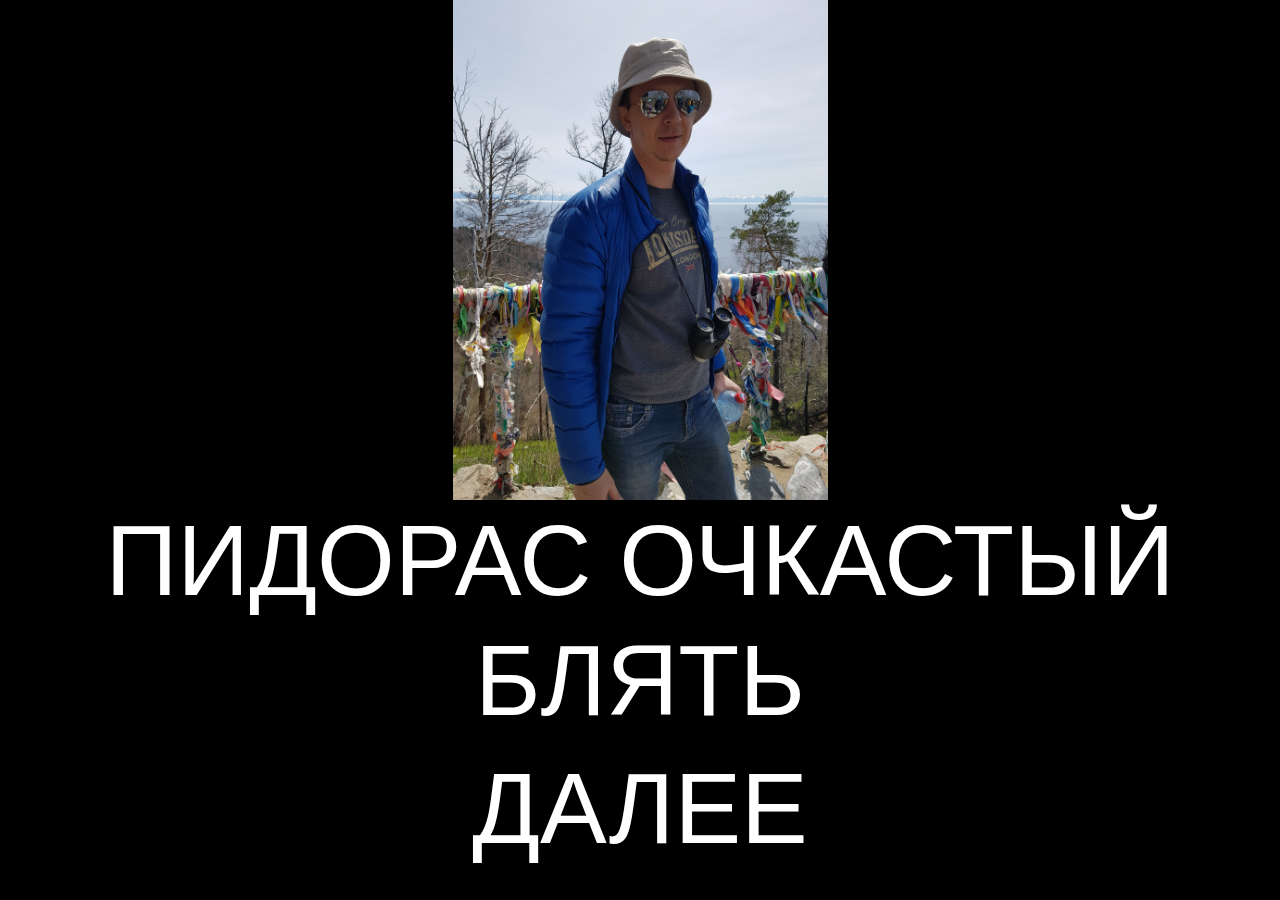
<file: site/src/index.html>
<!DOCTYPE html>
<html lang="en">
<head>
	<meta charset="UTF-8">
	<title>site</title>
	<link rel="stylesheet" href="css/bootstrap.css">
	<link rel="stylesheet" href="css/main.css">
</head>
<body>
	<div class="container">
		<div class="row">
			<div class="col-md-12, jopa">
				<img src="img/nurminski.jpg" alt="" class="img">
				<h1 class="main">Пидорас очкастый блять</h1>
			<div class="col-md-12, ssilka">
				<a href="diss.html" class="link">
					<h1>Далее</h1>
				</a>
			</div>
			</div>
		</div>
	</div>
</body>
</html>
</file>
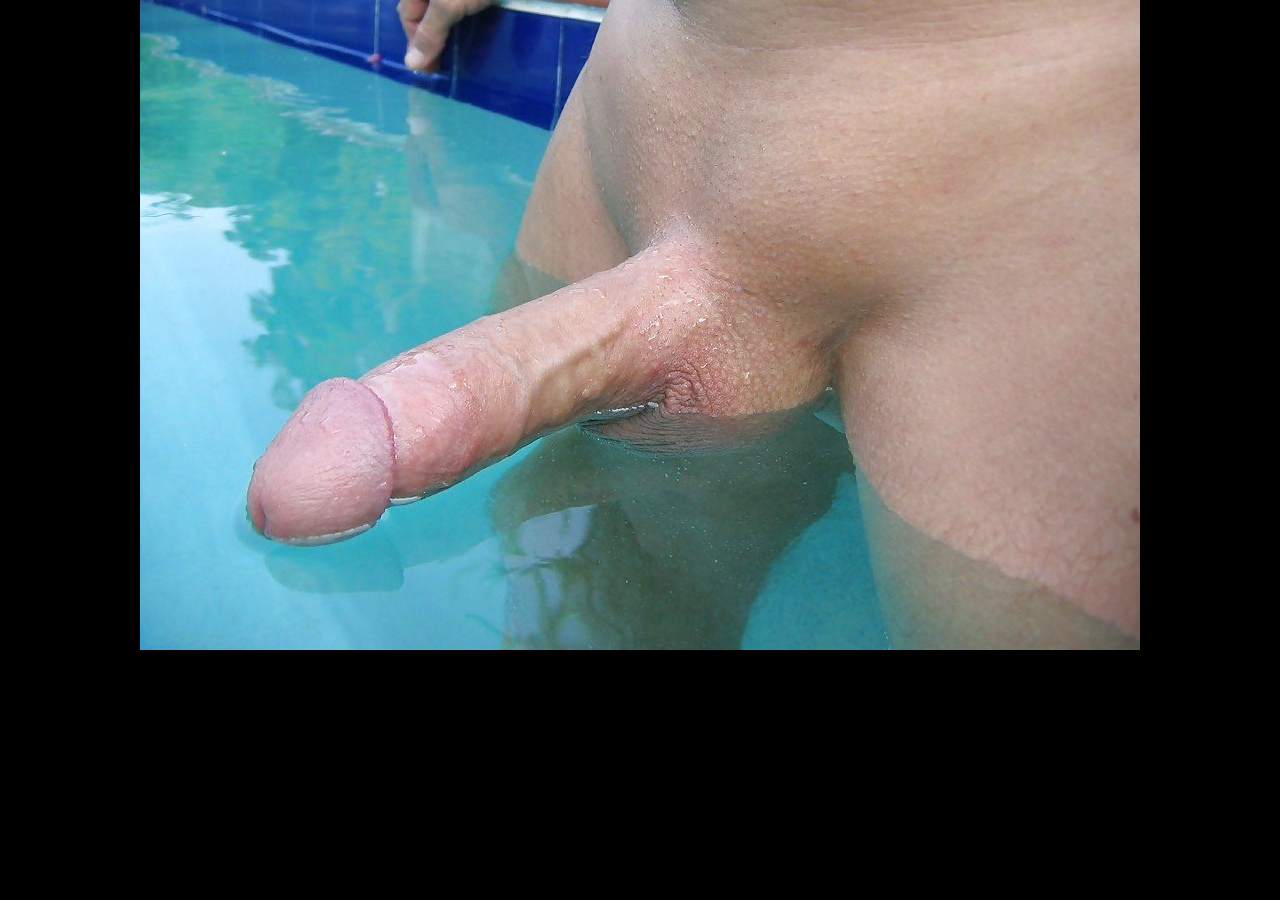
<file: site/src/4len.html>
<!DOCTYPE html>
<html lang="en">
<head>
	<link rel="stylesheet" href="css/bootstrap.css">
	<link rel="stylesheet" href="css/main.css">
	<meta charset="UTF-8">
	<title>hui</title>
</head>
<body>
	<img src="img/gui.jpg" alt="">
</body>
</html>
</file>
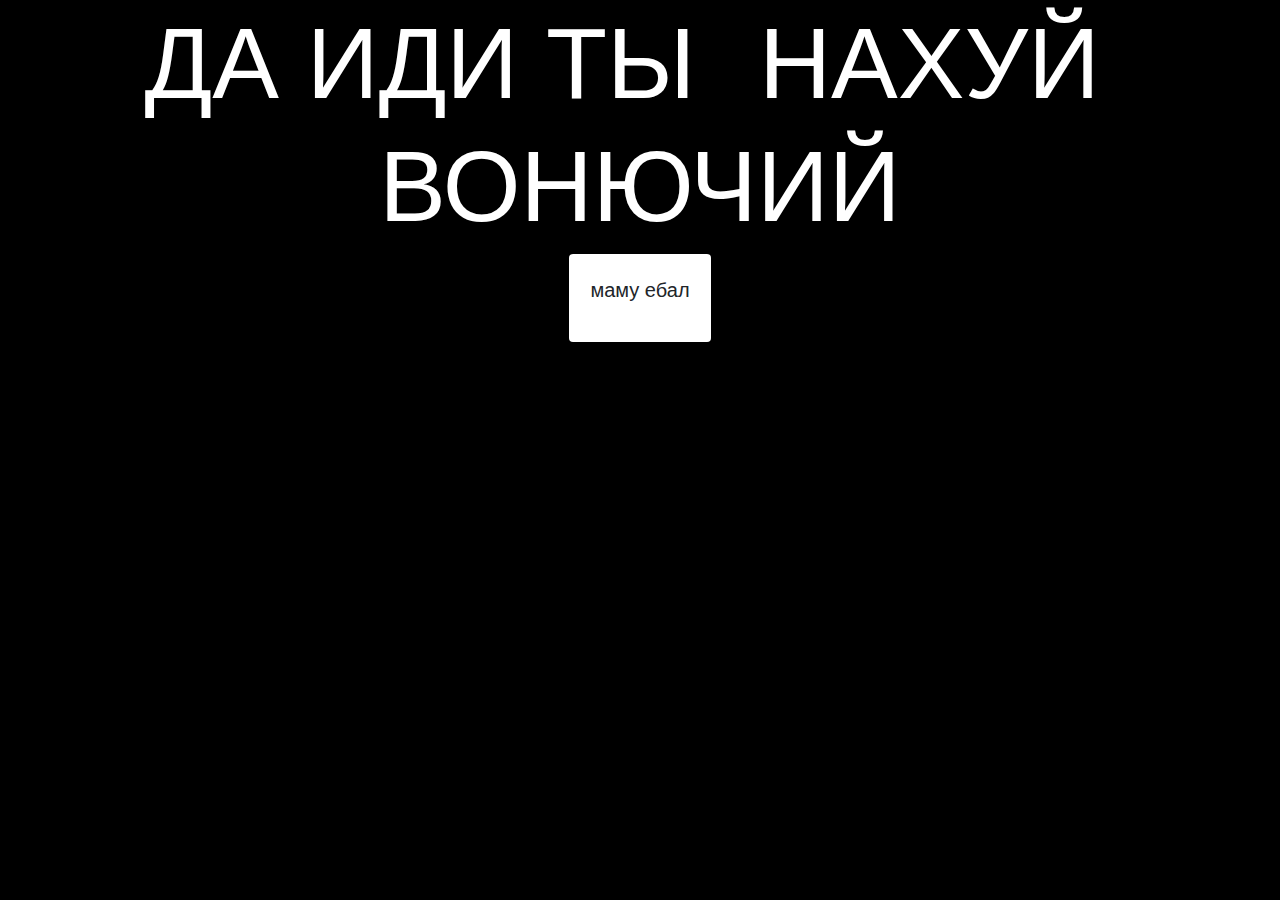
<file: site/src/diss.html>
<!DOCTYPE html>
<html lang="en">
<head>
	<link rel="stylesheet" href="css/bootstrap.css">
	<link rel="stylesheet" href="css/main.css">
	<meta charset="UTF-8">
	<title>site</title>
</head>
<body>
	<h1>да иди ты <a href="4len.html"><button class="knopa4ka"><span class="nahui" href="4len.html">нахуй</span></button></a> вонючий </h1>
	<div class="container">
		<div class="row">
			<div class="col-lg-12">
				<button class="btn lg-btn"><p>маму <span>ебал</span></p></button>
			</div>
		</div>
	</div>
</body>
</html>
</file>
<file: site/src/css/main.css>
body {
  background-color: #000;
  text-align: center;
}
h1 {
  color: #fff;
  text-transform: uppercase;
  text-align: center;
  font-size: 100px;
  display: block;
}
.jopa {
  text-align: center;
}
a {
  text-decoration: none;
  transition: all 0.3s;
  display: inline-block;
}
.nahui {
  text-decoration: none;
  display: inline-block;
  width: 400px;
}
.nahui::before {
  content: '';
  display: block;
  width: 100%;
  height: 2px;
  background-color: red;
  transform: scaleX(0);
  transition: all 0.3s;
}
.nahui::after {
  content: '';
  display: block;
  width: 100%;
  height: 2px;
  background-color: red;
  transform: scaleX(0);
  transition: all 0.3s;
}
.nahui:active {
  border: none;
}
.lg-btn {
  display: inline-block;
  text-align: center;
  background-color: #fff;
  text-decoration: none;
  padding: 20px;
  font-size: 20px;
}
.lg-btn:hover {
  background-color: #b411bd;
  font-size: 40px;
}
.lg-btn span:hover {
  text-transform: uppercase;
  color: #ff9500;
}
.lg-btn span:active {
  text-transform: none;
  color: #00c3ff;
}
.knopa4ka {
  background-color: #000;
  color: #fff;
  border: none;
  text-transform: uppercase;
  text-align: center;
  font-size: 100px;
}
.knopa4ka:active {
  border: none;
}
.img {
  height: 500px;
}
</file>
